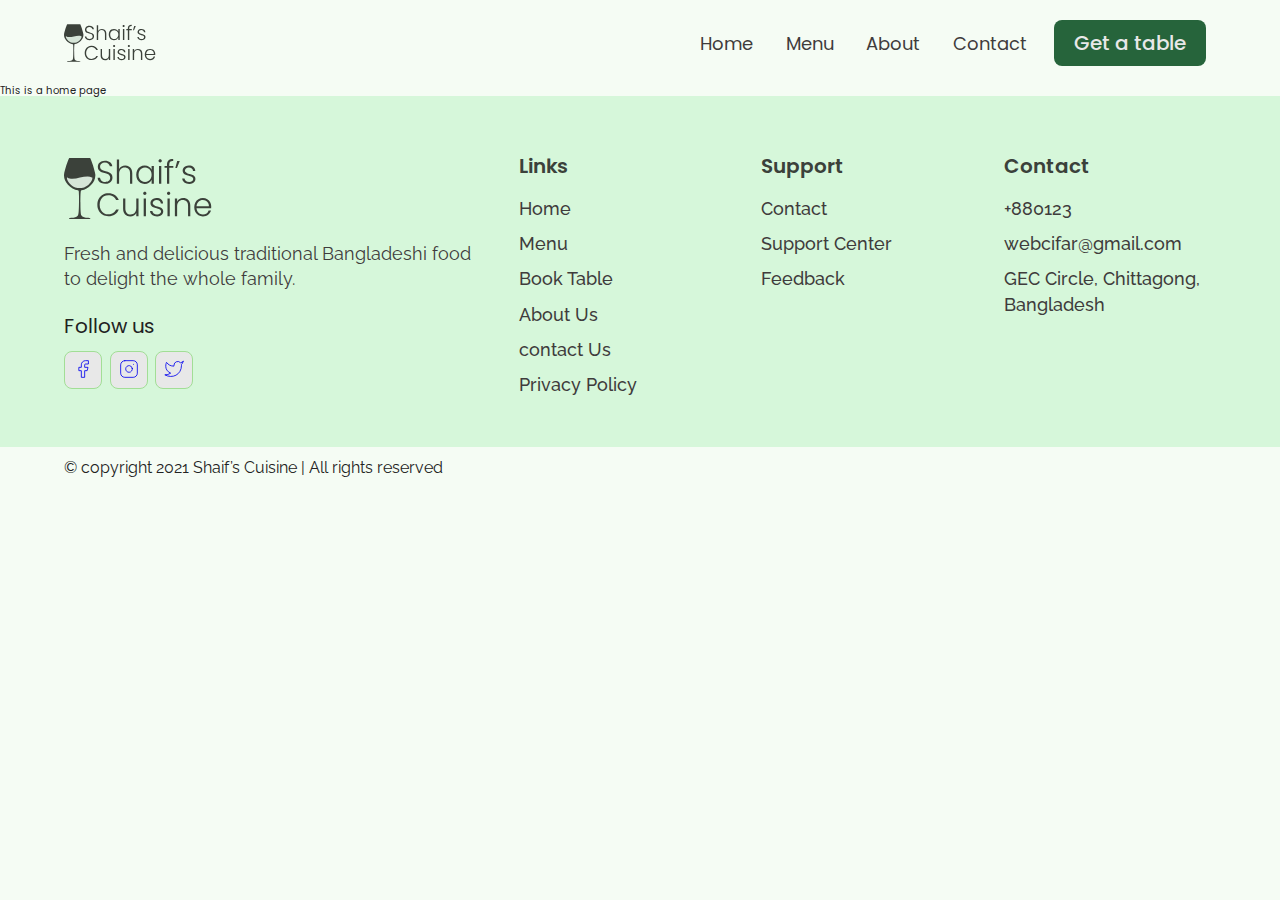
<file: index.html>
<!DOCTYPE html>
<html lang="en">
    <head>
        <meta charset="UTF-8" />
        <meta http-equiv="X-UA-Compatible" content="IE=edge" />
        <meta name="viewport" content="width=device-width, initial-scale=1.0" />
        <!-- Stylesheet -->
        <link rel="stylesheet" href="./css/reset.css" />
        <link rel="stylesheet" href="./css/globalStyles.css" />
        <link rel="stylesheet" href="./css/components.css" />
        <!-- AOS CSS link -->
        <link rel="stylesheet" href="https://unpkg.com/aos@next/dist/aos.css" />

        <title>Home | Sodium Cafe</title>
    </head>
    <body>
        <!-- Nav Section -->
        <div class="nav">
            <div class="container">
                <div class="nav__wrapper">
                    <a href="./index.html" class="logo">
                        <img src="./images/logo.svg" alt="Shaif's cuisine" />
                    </a>
                    <nav>
                        <div class="nav__icon">
                            <svg
                                xmlns="http://www.w3.org/2000/svg"
                                width="24"
                                height="24"
                                viewBox="0 0 24 24"
                                fill="none"
                                stroke="currentColor"
                                stroke-width="2"
                                stroke-linecap="round"
                                stroke-linejoin="round"
                            >
                                <line x1="3" y1="12" x2="21" y2="12" />
                                <line x1="3" y1="6" x2="21" y2="6" />
                                <line x1="3" y1="18" x2="21" y2="18" />
                            </svg>
                        </div>
                        <div class="nav__bgOverlay"></div>

                        <ul class="nav__list">
                            <div class="nav__close">
                                <svg
                                    xmlns="http://www.w3.org/2000/svg"
                                    width="24"
                                    height="24"
                                    viewBox="0 0 24 24"
                                    fill="none"
                                    stroke="currentColor"
                                    stroke-width="2"
                                    stroke-linecap="round"
                                    stroke-linejoin="round"
                                >
                                    <line x1="18" y1="6" x2="6" y2="18" />
                                    <line x1="6" y1="6" x2="18" y2="18" />
                                </svg>
                            </div>
                            <div class="nav__list__wrapper">
                                <li>
                                    <a href="./index.html" class="nav__link"
                                        >Home</a
                                    >
                                </li>
                                <li>
                                    <a
                                        href="./pages/menu.html"
                                        class="nav__link"
                                        >Menu</a
                                    >
                                </li>
                                <li>
                                    <a
                                        href="./pages/about.html"
                                        class="nav__link"
                                        >About</a
                                    >
                                </li>
                                <li>
                                    <a
                                        href="./pages/contact.html"
                                        class="nav__link"
                                        >Contact</a
                                    >
                                </li>
                                <li>
                                    <a
                                        href="./pages/booking.html"
                                        class="btn primary-btn"
                                        >Get a table</a
                                    >
                                </li>
                            </div>
                        </ul>
                    </nav>
                </div>
            </div>
        </div>
        <!-- End Nav Section -->
        <h1>This is a home page</h1>
        <!-- Footer -->
        <footer>
            <div class="container">
                <div class="footer__wrapper">
                    <div class="footer__col1">
                        <div class="footer__logo">
                            <img
                                src="./images/logo.svg"
                                alt="shaif's cuisine"
                            />
                        </div>
                        <p class="footer__desc">
                            Fresh and delicious traditional Bangladeshi food to
                            delight the whole family.
                        </p>
                        <div class="footer__socials">
                            <h4 class="footer__socials__title">Follow us</h4>
                            <ol class="footer__socials__list">
                                <li>
                                    <a href="#">
                                        <svg
                                            xmlns="http://www.w3.org/2000/svg"
                                            width="24"
                                            height="24"
                                            viewBox="0 0 24 24"
                                            fill="none"
                                            stroke="currentColor"
                                            stroke-width="1"
                                            stroke-linecap="round"
                                            stroke-linejoin="round"
                                            class="feather feather-facebook"
                                        >
                                            <path
                                                d="M18 2h-3a5 5 0 0 0-5 5v3H7v4h3v8h4v-8h3l1-4h-4V7a1 1 0 0 1 1-1h3z"
                                            />
                                        </svg>
                                    </a>
                                </li>
                                <li>
                                    <a href="#">
                                        <svg
                                            xmlns="http://www.w3.org/2000/svg"
                                            width="24"
                                            height="24"
                                            viewBox="0 0 24 24"
                                            fill="none"
                                            stroke="currentColor"
                                            stroke-width="1"
                                            stroke-linecap="round"
                                            stroke-linejoin="round"
                                            class="feather feather-instagram"
                                        >
                                            <rect
                                                x="2"
                                                y="2"
                                                width="20"
                                                height="20"
                                                rx="5"
                                                ry="5"
                                            />
                                            <path
                                                d="M16 11.37A4 4 0 1 1 12.63 8 4 4 0 0 1 16 11.37z"
                                            />
                                            <line
                                                x1="17.5"
                                                y1="6.5"
                                                x2="17.51"
                                                y2="6.5"
                                            />
                                        </svg>
                                    </a>
                                </li>
                                <li>
                                    <a href="#">
                                        <svg
                                            xmlns="http://www.w3.org/2000/svg"
                                            width="24"
                                            height="24"
                                            viewBox="0 0 24 24"
                                            fill="none"
                                            stroke="currentColor"
                                            stroke-width="1"
                                            stroke-linecap="round"
                                            stroke-linejoin="round"
                                            class="feather feather-twitter"
                                        >
                                            <path
                                                d="M23 3a10.9 10.9 0 0 1-3.14 1.53 4.48 4.48 0 0 0-7.86 3v1A10.66 10.66 0 0 1 3 4s-4 9 5 13a11.64 11.64 0 0 1-7 2c9 5 20 0 20-11.5a4.5 4.5 0 0 0-.08-.83A7.72 7.72 0 0 0 23 3z"
                                            />
                                        </svg>
                                    </a>
                                </li>
                            </ol>
                        </div>
                    </div>
                    <div class="footer__col2">
                        <h3 class="footer__text__title">Links</h3>
                        <ol class="footer__text">
                            <li>
                                <a href="/index.html">Home</a>
                            </li>
                            <li>
                                <a href="./pages/menu.html">Menu</a>
                            </li>
                            <li>
                                <a href="./pages/booking.html">Book Table</a>
                            </li>
                            <li>
                                <a href="./pages/about.html">About Us</a>
                            </li>
                            <li>
                                <a href="./pages/contact.html">contact Us</a>
                            </li>
                            <li>
                                <a href="#">Privacy Policy</a>
                            </li>
                        </ol>
                    </div>
                    <div class="footer__col3">
                        <h3 class="footer__text__title">Support</h3>
                        <ol class="footer__text">
                            <li>
                                <a href="#">Contact</a>
                            </li>
                            <li>
                                <a href="#">Support Center</a>
                            </li>
                            <li>
                                <a href="#">Feedback</a>
                            </li>
                        </ol>
                    </div>
                    <div class="footer__col4">
                        <h3 class="footer__text__title">Contact</h3>
                        <ol class="footer__text">
                            <li>
                                <a href="#">+880123</a>
                            </li>
                            <li>
                                <a href="#">webcifar@gmail.com</a>
                            </li>
                            <li>
                                <a href="#"
                                    >GEC Circle, Chittagong, Bangladesh</a
                                >
                            </li>
                        </ol>
                    </div>
                </div>
            </div>
        </footer>
        <div id="copyright">
            <div class="container">
                <p class="copyright__text">
                    © copyright 2021 Shaif’s Cuisine | All rights reserved
                </p>
            </div>
        </div>
        <!-- End Footer -->

        <!-- AOS Script -->
        <script src="https://unpkg.com/aos@next/dist/aos.js"></script>
        <!-- Custom Script -->
        <script src="./javaScript/main.js"></script>
    </body>
</html>
</file>
<file: css/globalStyles.css>
@import url("https://fonts.googleapis.com/css2?family=Poppins:wght@500;600&family=Raleway:wght@400;500;600&display=swap");

html {
    font-size: 10px;
    overflow-x: hidden;
}

:root {
    --green-1: #26643b;
    --green-2: #a2de96;
    --lightGreen-1: #d6f7da;
    --lightGreen-2: #f5fcf4;
    --black-1: #3b413a;
    --black-2: #3f3c3c;
    --black-3: #5b6359;
    --white-1: #e8e8e8;
}

body {
    /* background-color: black; */
    background-color: var(--lightGreen-2);
    overflow-x: hidden;
}

section {
    padding: 100px 0;
}

@media only screen and (max-width: 768px) {
    section {
        padding: 50px 0;
    }
}

.container {
    max-width: 1200px;
    width: 90%;
    margin: 0 auto;
}

img {
    width: 100%;
    height: 100%;
    object-fit: contain;
}

h1,
h2,
h3,
h4 {
    font-family: "Poppins", sans-serif;
}
p {
    line-height: 1.4em;

    font-family: "Raleway", sans-serif;
    font-weight: 400;
    font-size: 1.8rem;
}
a {
    display: inline-block;
    text-decoration: none;
}
.btn {
    padding: 1.2rem 2rem;

    border-radius: 8px;

    font-family: "Poppins", sans-serif;
    font-size: 1.4rem;
    font-weight: 500;
    color: var(--green-1);
}
</file>
<file: css/components.css>
.nav {
    padding: 2rem 0;
}

.nav__icon,
.nav__close,
.nav__bgOverlay {
    display: none;
}

.nav__wrapper {
    display: flex;
    justify-content: space-between;
}

.nav__list li {
    display: inline-block;
    margin: 0 1rem;
}

.nav__list .nav__link {
    font-size: 1.8rem;
    font-family: "Poppins", serif;
    color: var(--black-2);
    padding: 0.5rem;
}

.nav__list li:hover .nav__link {
    color: var(--green-1);
}

.primary-btn {
    color: var(--white-1);
    background: var(--green-1);
}

@media only screen and (max-width: 768px) {
    .nav {
        position: relative;
        padding-top: 2rem;
    }
    .nav__icon {
        display: block;
    }
    .nav__icon svg,
    .nav__close svg {
        width: 30px;
        height: 30px;
        /* margin-top: 1rem; */
        pointer-events: none;
    }
    .nav__close {
        display: block;
        position: absolute;
        color: var(--black-1);
        right: 1rem;
        top: 2rem;
        cursor: pointer;
    }
    .nav__list {
        width: 60%;
        height: 100vh;

        padding-right: 2rem;
        overflow: hidden;

        display: flex;
        align-items: center;
        justify-content: flex-end;

        position: absolute;
        left: 100%;
        top: 0;
        z-index: 1000;

        background-color: var(--lightGreen-1);

        transform: translateX(0);
        transition: 0.3s ease-in transform;
    }

    .nav__list.show {
        transform: translateX(-100%);
    }
    .nav__list li {
        display: block;
        text-align: right;
        margin-bottom: 3rem;
    }
    .nav__list a {
        font-size: 1.6rem;
    }
    .nav__bgOverlay {
        width: 100%;
        height: 100vh;

        display: none;

        position: absolute;
        left: 0;
        top: 0;
        z-index: 1000;

        background: rgba(18, 24, 14, 0.808);
    }
    .nav__bgOverlay.active {
        display: block;
    }
}

@media only screen and (min-width: 768px) {
    .btn {
        padding: 1.3rem 2rem;
        font-size: 2rem;
    }
}

/* -----
Footer Styles
----- */

footer {
    background: var(--lightGreen-1);
    padding-top: 4rem;
    padding-bottom: 2rem;
}

.footer__wrapper {
    display: flex;
    flex-direction: column;
    gap: 3rem;
}
.footer__logo {
    width: 150px;
    margin-bottom: 2rem;
}

.footer__desc {
    font-size: 1.4rem;
    color: var(--black-2);
    margin-bottom: 2rem;
}

.footer__social__title {
    font-size: 1.8rem;
    color: var(--black-1);
    margin-bottom: 1rem;
}

.footer__socials li {
    display: inline-block;
    margin-right: 0.5rem;
}

.footer__socials a {
    padding: 0.5rem 0.8rem;
    background-color: var(--white-1);
    border: 1px solid var(--green-2);
    border-radius: 8px;
}

.footer__socials svg {
    width: 20px;
    color: var (--black-2);
}

.footer__text__title {
    margin-bottom: 1rem;

    font-size: 1.8rem;
    font-weight: 600;
    color: var(--black-1);
}

.footer__text a {
    line-height: 1.4em;
    margin-bottom: 0.5rem;

    font-family: "Raleway", serif;
    font-size: 1.4rem;
    font-weight: 500;
    color: var(--black-2);
}

@media only screen and (min-width: 768px) {
    footer {
        padding-top: 6rem;
        padding-bottom: 4rem;
    }

    .footer__wrapper {
        flex-direction: row;
    }
    .footer__col1 {
        flex: 4;
    }
    .footer__col2,
    .footer__col3,
    .footer__col4 {
        flex: 2;
    }
    .footer__desc {
        min-width: 300px;
        font-size: 1.8rem;
        margin-bottom: 2.5rem;
    }
    .footer__socials__title {
        font-size: 2rem;
        margin-bottom: 1.5rem;
    }

    .footer__text__title {
        font-size: 2rem;
        margin-bottom: 2rem;
    }
    .footer__text a {
        font-size: 1.8rem;
        margin-bottom: 1rem;
    }
}

#copyright {
    padding: 1rem 0;
}

.copyright__text {
    font-size: 1.4rem;
    text-align: center;
}

@media only screen and (min-width: 768px) {
    .copyright__text {
        font-size: 1.6rem;
        text-align: left;
    }
}
</file>
